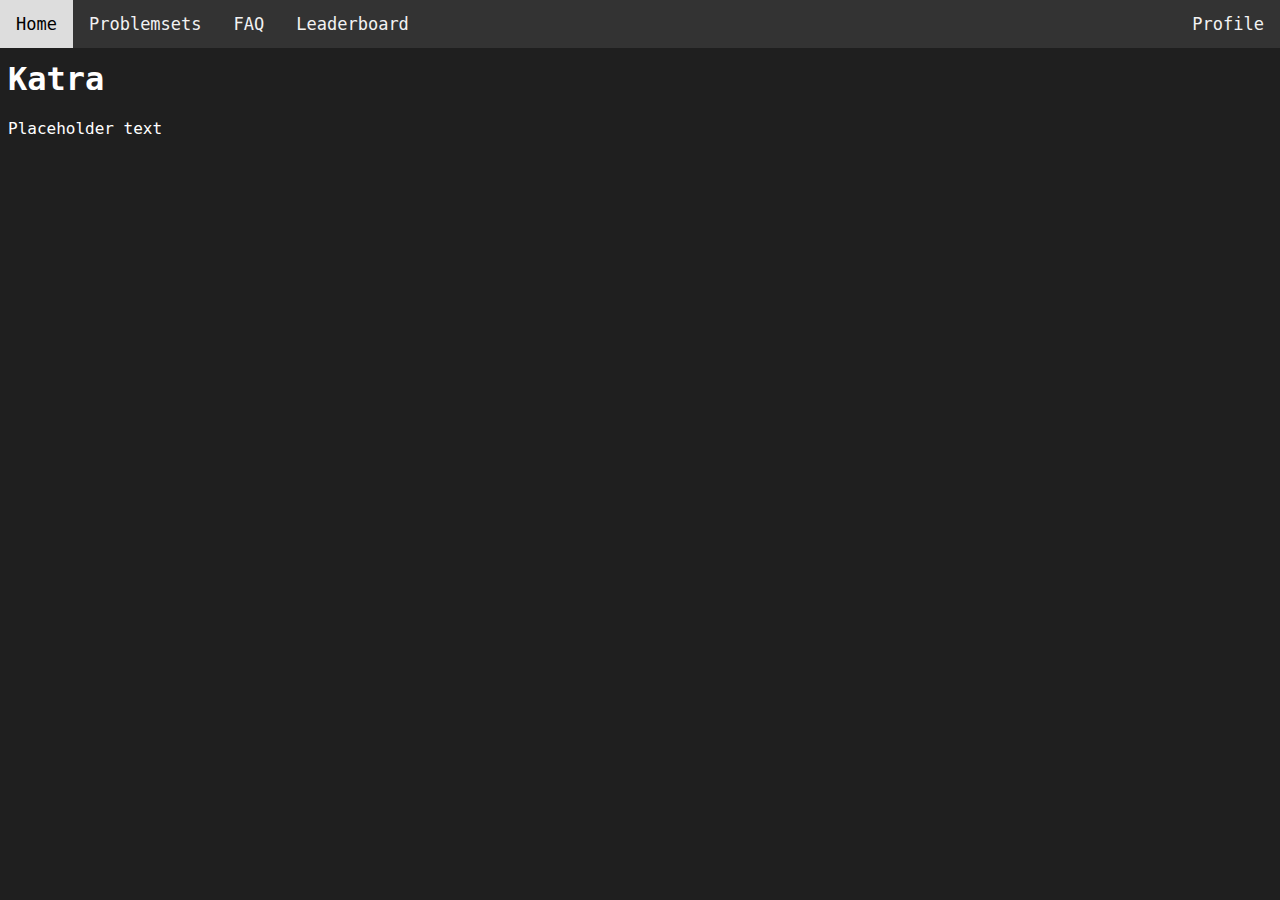
<file: index.html>
<!DOCTYPE html>
<html>
    <head>
        <title>Katra</title>
        <link rel="stylesheet" href="src/templates/styles/style.css">
    </head>
    <body style="background-color: #1f1f1f;">
        <div class="topnav">
            <a href="/">Home</a>
            <a href="/problemsets">Problemsets</a>
            <a href="/faq">FAQ</a>
            <a href="/rank">Leaderboard</a>
            <a href="/users/" class="right">Profile</a>
        </div>
        <div id="content">
            <h1>Katra</h1>
            <p>Placeholder text</p>
        </div>
        <script src="src/scripts/main.js"></script>
    </body>
</html>
</file>
<file: src/templates/styles/style.css>
body {
    font-family: "Source Code Pro", monospace;
    font-optical-sizing: auto;
    font-weight: normal;
    font-style: normal;
    color: #ffffff;
}

.topnav {
    background-color: #333;
    overflow: hidden;
    position: fixed;
    top: 0;
    left: 0;
    width: 100%;
}

.topnav a.right {
    float: right;
}

.topnav a {
    float: left;
    color: #f2f2f2;
    text-align: center;
    padding: 14px 16px;
    text-decoration: none;
    font-size: 17px;
}

.topnav a:hover {
    background-color: #ddd;
    color: black;
}

#content {
    margin-top: 60px;
}

#faq-content {
    margin-top: 60px;
    max-width: fit-content;
    margin-left: auto;
    margin-right: auto;
}

#faq-div {
    border-radius: 25px;
    padding: 15px;
    box-sizing: border-box;
    max-width: 800px;
    width: 100%;
    min-height: 70px;
    margin-left: auto;
    margin-right: auto;
    display: flex;
    flex-direction: column;
    justify-content: left;
}
</file>
